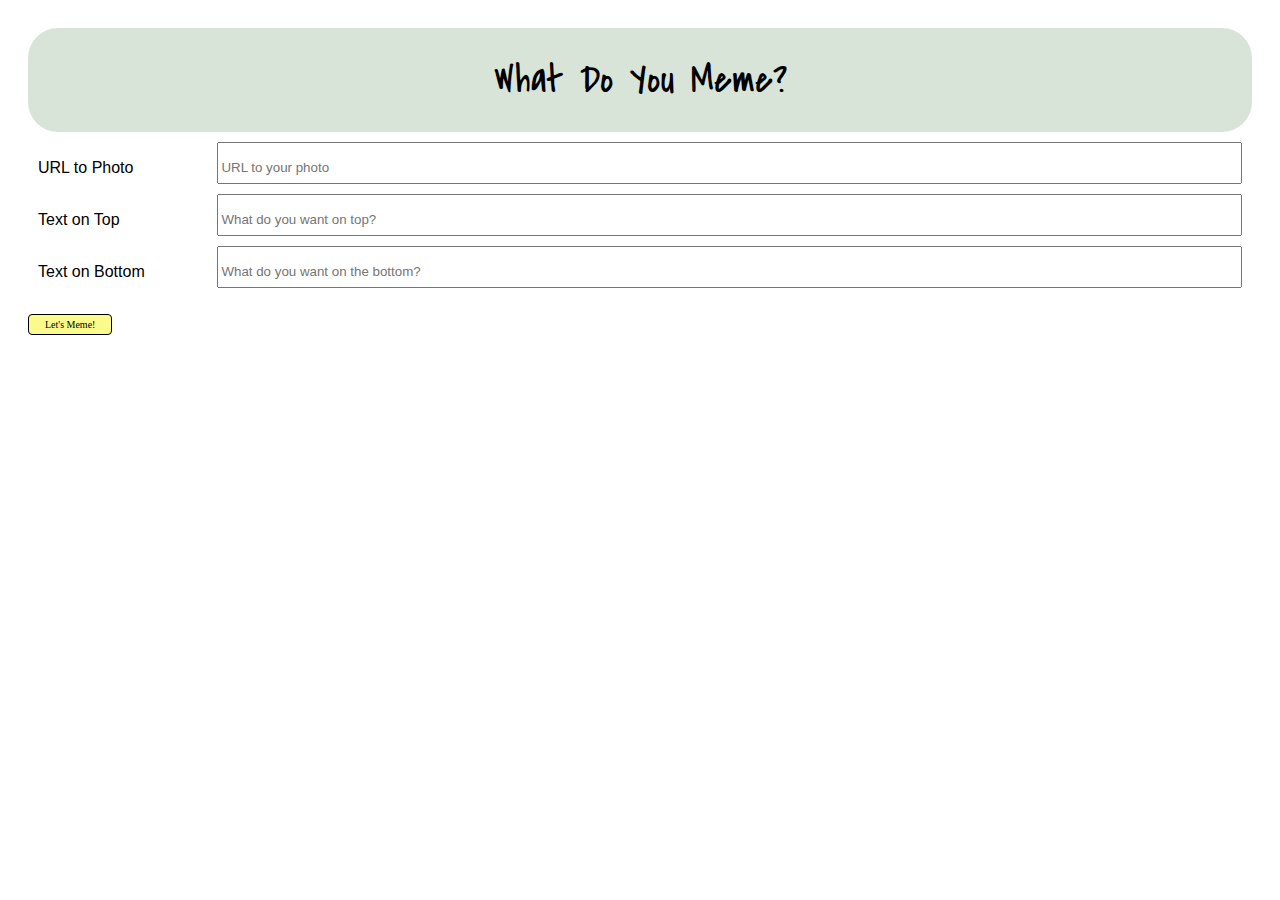
<file: index.html>
<!DOCTYPE html>
<html lang="en">
<head>
    <meta charset="UTF-8">
    <meta name="viewport" content="width=device-width, initial-scale=1.0">
    <meta http-equiv="X-UA-Compatible" content="ie=edge">
    <title>What do you meme?</title>
    <link href="https://fonts.googleapis.com/css?family=Covered+By+Your+Grace" rel="stylesheet">
    <link rel="stylesheet" href="style.css">
    <script src="CreateMeme.js"></script>
</head>
<body>
    <header><div id="title"></h1>What Do You Meme?</div>
        
        <div class='input-form'>
            <label class='label-title'for="URL">URL to Photo</label>
            <input class='user-input' type="text" id="URL" placeholder="URL to your photo">
        </div>
        <div class='input-form'>
            <label class='label-title'for="texttop">Text on Top</label>
            <input class='user-input' type="text" id="texttop" placeholder="What do you want on top?">
        </div>
        <div class='input-form'>
            <label class='label-title'for="textbottom">Text on Bottom</label>
            <input class='user-input' type="text" id="textbottom" placeholder="What do you want on the bottom?">
        </div>
    
        <span class='submit'>Let's Meme!</span>
    </header>
</body>
</html>
</file>
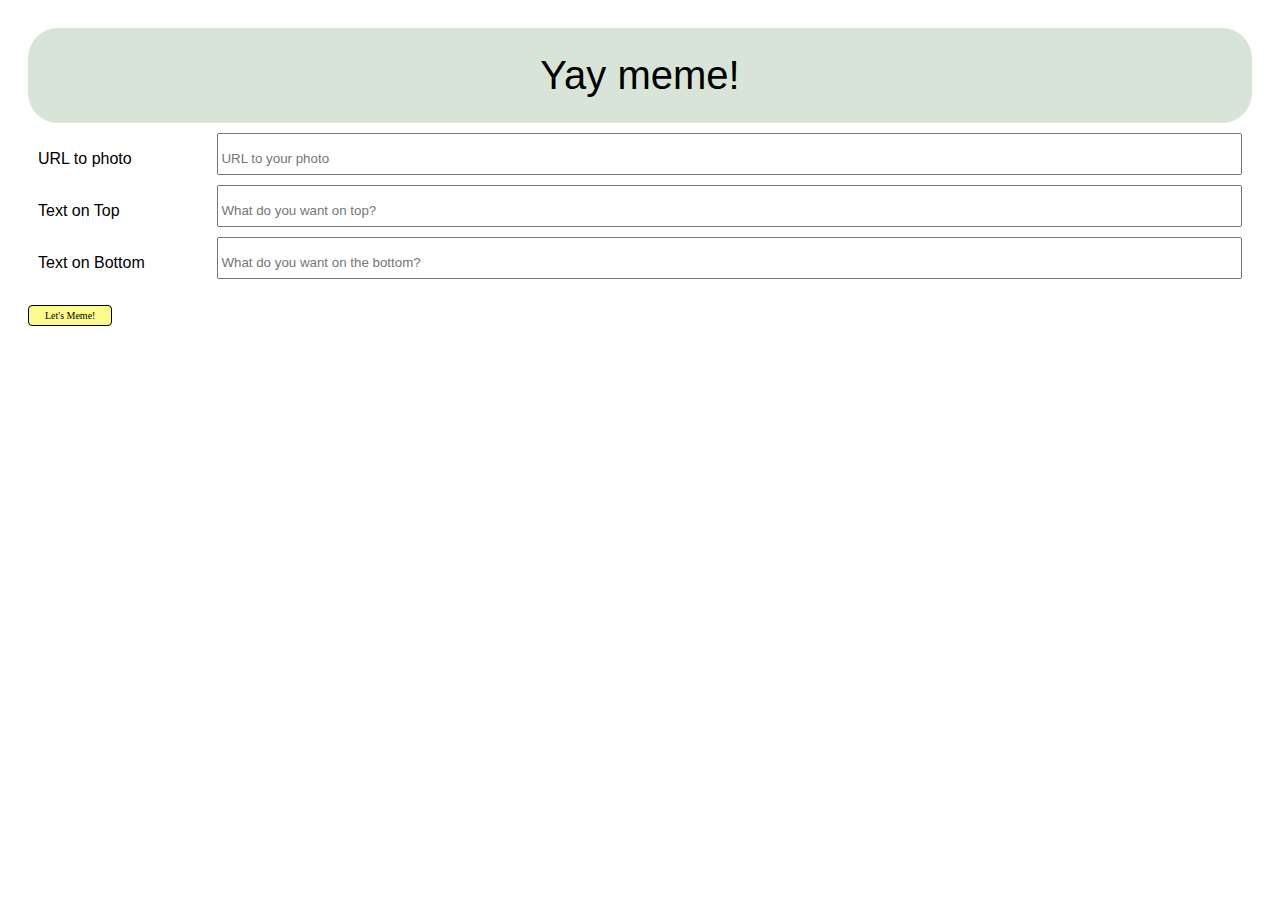
<file: CreateMeme.html>
<!DOCTYPE html>
<html lang="en">
<head>
    <meta charset="UTF-8">
    <meta name="viewport" content="width=device-width, initial-scale=1.0">
    <meta http-equiv="X-UA-Compatible" content="ie=edge">
    <title>Document</title>
    <link rel="stylesheet" href="style.css">
    <script src="CreateMeme.js"></script>
</head>
<body>
    <header><div id="title"></h1>Yay meme!</div>
        
        <div class='input-form'>
            <label class='label-title'for="URL">URL to photo</label>
            <input class='user-input' type="text" id="URL" placeholder="URL to your photo">
        </div>
        <div class='input-form'>
            <label class='label-title'for="texttop">Text on Top</label>
            <input class='user-input' type="text" id="texttop" placeholder="What do you want on top?">
        </div>
        <div class='input-form'>
            <label class='label-title'for="textbottom">Text on Bottom</label>
            <input class='user-input' type="text" id="textbottom" placeholder="What do you want on the bottom?">
        </div>
    
        <span class='submit'>Let's Meme!</span>
    </header>
</body>
</html>
</file>
<file: style.css>
header{
    padding: 20px;
}

#title{
    font-family: "Covered By Your Grace", "Comic Sans MS", cursive, sans-serif;
    font-size: 40px;
    text-align: center;
    padding-bottom: 25px;
    padding-top: 25px;
    background-color: #d9e4d9;
    border-radius: 30px;
}

.input-form {
    display: flex;
    line-height:2;
    font-family: "Lucida Sans Unicode", "Lucida Grande", sans-serif;
    margin: 10px;
}

.label-title {
    width: 15%;
    padding-top: 10px;
}

.user-input {
    width: 85%;
    padding-top: 10px;
}

.meme{
    display: inline-block;
    position:relative;
    width: 300px;
    height: 200px;
    padding: 20px;;
}

#top{
    position: absolute;
    top: 10%;
    left: 50%;
    text-align:center;
    -webkit-transform: translateX(-50%);
    transform: translateX(-50%);
    color: white;
    font-family:Impact, Charcoal, sans-serif;
    text-shadow: -1px 0 black, 0 1px black, 1px 0 black, 0 -1px black;
    font-size: 200%;
}

#bottom{
    position: absolute;
    bottom: 10%;
    left: 50%;
    text-align: center;
    -webkit-transform: translateX(-50%);
    transform: translateX(-50%);
    color: white;
    font-family:Impact, Charcoal, sans-serif;
    text-shadow: -1px 0 black, 0 1px black, 1px 0 black, 0 -1px black;
    font-size: 200%;
}

#memephoto{
    position: absolute;
    top: 0;
    left: 0;
}

.submit{
    font-size: 10px;   
    margin-top: 16px;
    padding: 4px 16px;
    border-radius: 4px;
    background-color: #fbfb8b;
    font-family: "Comic Sans MS";
    cursor: pointer;
    border: 1px solid black;
    display: inline-block;

}

.submit:hover{
    background-color: #bdbd68;
}

#removex{
    width: 10px;
    height: 10px;
    position: absolute;
    right: 30px;
    top: 30px;
    display: none;
    cursor: pointer;
}

.meme:hover #removex {
    display: block;
}
</file>
